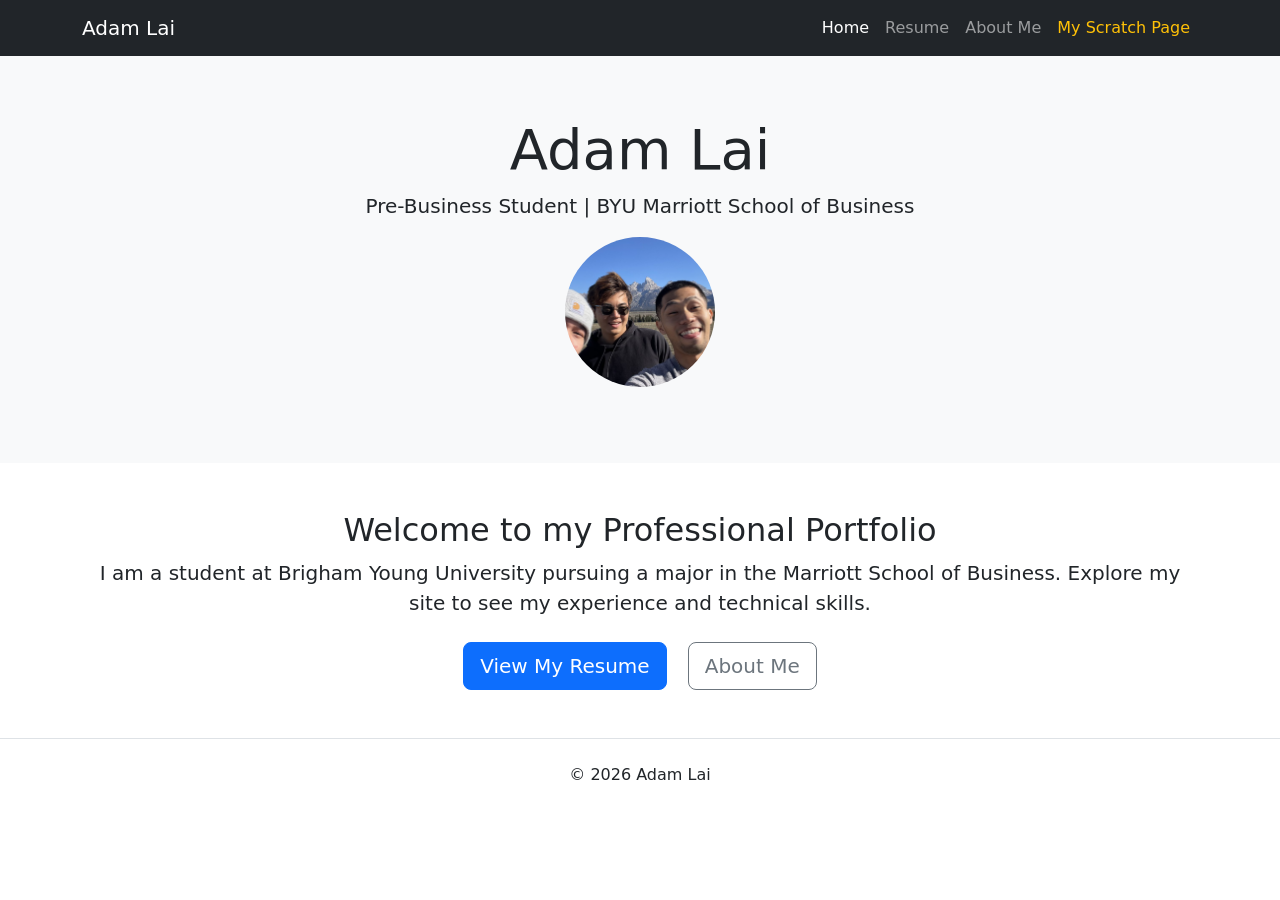
<file: index.html>
<!DOCTYPE html>
<html lang="en">
<head>
    <meta charset="UTF-8">
    <meta name="viewport" content="width=device-width, initial-scale=1.0">
    <title>Adam Lai - Professional Profile</title>
    <link href="https://cdn.jsdelivr.net/npm/bootstrap@5.3.0/dist/css/bootstrap.min.css" rel="stylesheet">
    <style>
        .hero-section { background: #f8f9fa; padding: 60px 0; }
    </style>
</head>
<body>

    <nav class="navbar navbar-expand-lg navbar-dark bg-dark">
        <div class="container">
            <a class="navbar-brand" href="#">Adam Lai</a>
            <div class="navbar-nav">
                <a class="nav-link active" href="index.html">Home</a>
                <a class="nav-link" href="resume.html">Resume</a>
                <a class="nav-link" href="aboutme.html">About Me</a>
                <a class="nav-link text-warning" href="scratch.html">My Scratch Page</a>
            </div>
        </div>
    </nav>

    <header class="hero-section text-center">
        <div class="container">
            <h1 class="display-4">Adam Lai</h1>
            <p class="lead">Pre-Business Student | BYU Marriott School of Business</p>
            <img src="images/me2.png" class="rounded-circle mb-3" style="width: 150px; height: 150px; object-fit: cover;" alt="Adam Lai">
        </div>
    </header>

    <div class="container my-5 text-center">
        <h2>Welcome to my Professional Portfolio</h2>
        <p class="lead">I am a student at Brigham Young University pursuing a major in the Marriott School of Business. Explore my site to see my experience and technical skills.</p>
        <div class="mt-4">
            <a href="resume.html" class="btn btn-primary btn-lg mx-2">View My Resume</a>
            <a href="aboutme.html" class="btn btn-outline-secondary btn-lg mx-2">About Me</a>
        </div>
    </div>

    <footer class="text-center py-4 border-top">
        <p>&copy; 2026 Adam Lai</p>
    </footer>

</body>
</html>
</file>
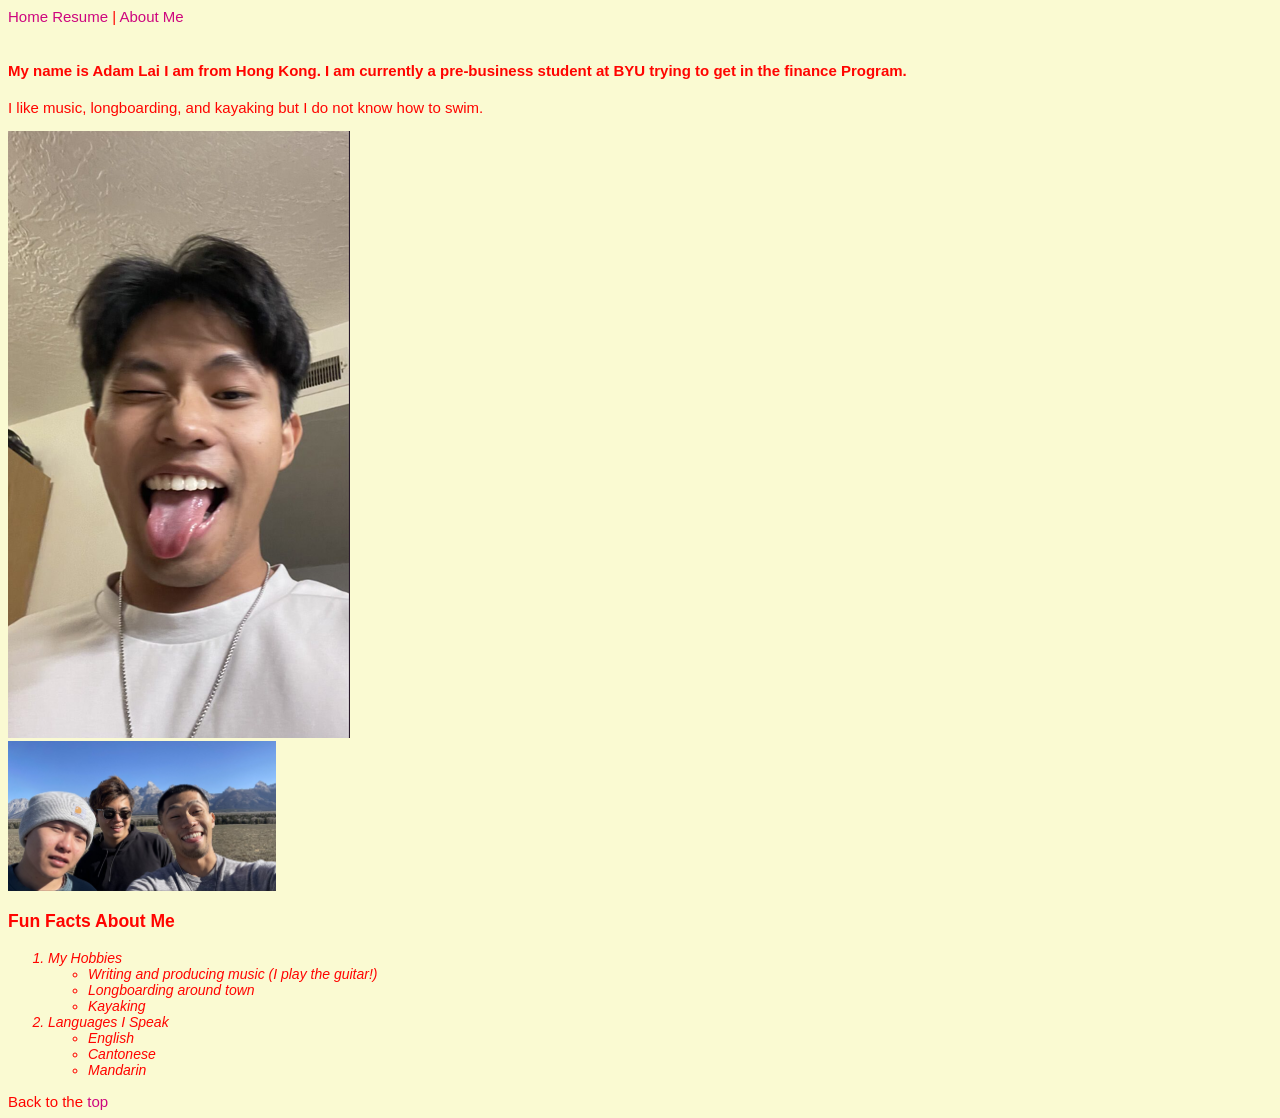
<file: aboutme.html>
<!DOCTYPE html>
<html lang="en">
<head>
    <meta charset="UTF-8">
    <meta name="viewport" content="width=device-width, initial-scale=1.0">
    <title>About Me</title>
    <link rel="stylesheet" href="css/styles.css">
</head>
<body>
    <a href="index.html" id="top">Home</a>
    <a href="resume.html">Resume</a> |
    <a href="#">About Me</a><br><br>

    <h4>My name is Adam Lai I am from Hong Kong. I am currently a pre-business student at BYU trying to get in the finance Program.</h4>

    <p>I like music, longboarding, and kayaking but I do not know how to swim.</p>

    <img src="images/me1.png" alt="AdamLai"><br>
    <img src="images/me2.png" height="150" alt="AdamLai">

    <h3>Fun Facts About Me</h3>
    <ol>
        <li>My Hobbies
            <ul>
                <li>Writing and producing music (I play the guitar!)</li>
                <li>Longboarding around town</li>
                <li>Kayaking</li>
            </ul>
        </li>
        <li>Languages I Speak
            <ul>
                <li>English</li>
                <li>Cantonese</li>
                <li>Mandarin</li>
            </ul>
        </li>
    </ol>
    Back to the <a href="#top">top</a>
</body>
</html>
</file>
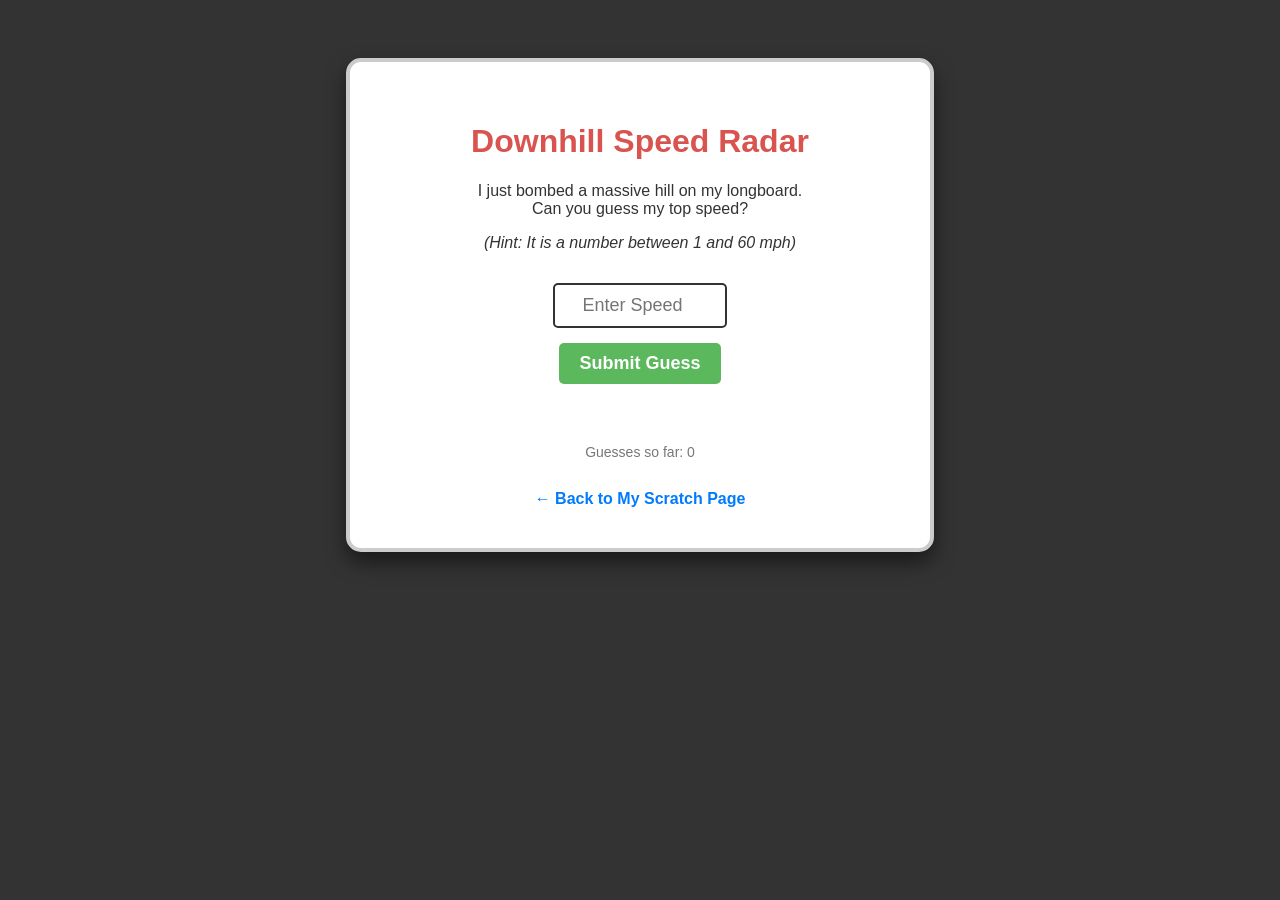
<file: app.html>
<!DOCTYPE html>
<html lang="en">
<head>
    <meta charset="UTF-8">
    <meta name="viewport" content="width=device-width, initial-scale=1.0">
    <title>Longboard Speed Guesser</title>
    <style>
        body {
            font-family: 'Verdana', sans-serif;
            background-color: #333333;
            color: #333333;
            text-align: center;
            padding-top: 50px;
        }
        .game-box {
            background-color: #ffffff;
            max-width: 500px;
            margin: 0 auto;
            padding: 40px;
            border-radius: 15px;
            box-shadow: 0px 10px 20px rgba(0,0,0,0.5);
            border: 4px solid #cccccc;
        }
        h1 {
            color: #d9534f;
        }
        input[type="number"] {
            padding: 10px;
            font-size: 18px;
            width: 150px;
            text-align: center;
            margin: 15px 0;
            border: 2px solid #333;
            border-radius: 5px;
        }
        button {
            padding: 10px 20px;
            font-size: 18px;
            background-color: #5cb85c;
            color: white;
            border: none;
            border-radius: 5px;
            cursor: pointer;
            font-weight: bold;
        }
        button:hover {
            background-color: #4cae4c;
        }
        #feedback {
            margin-top: 20px;
            font-size: 20px;
            font-weight: bold;
            height: 30px;
        }
        .attempts {
            margin-top: 10px;
            font-size: 14px;
            color: #777;
        }
        .back-link {
            display: inline-block;
            margin-top: 30px;
            color: #007bff;
            text-decoration: none;
            font-weight: bold;
        }
        .back-link:hover {
            text-decoration: underline;
        }
    </style>
</head>
<body>

    <div class="game-box">
        <h1>Downhill Speed Radar</h1>
        <p>I just bombed a massive hill on my longboard.<br>Can you guess my top speed?</p>
        <p><em>(Hint: It is a number between 1 and 60 mph)</em></p>

        <input type="number" id="guessInput" placeholder="Enter Speed" min="1" max="60">
        <br>
        <button onclick="checkGuess()">Submit Guess</button>

        <div id="feedback"></div>
        <div class="attempts" id="attemptCount">Guesses so far: 0</div>

        <a href="scratch.html" class="back-link">← Back to My Scratch Page</a>
    </div>

    <script>
        // AI GENERATED JAVASCRIPT GAME LOGIC
        // Generate a random number between 1 and 60
        let targetSpeed = Math.floor(Math.random() * 60) + 1;
        let guesses = 0;

        function checkGuess() {
            let userGuess = document.getElementById("guessInput").value;
            let feedbackText = document.getElementById("feedback");
            let attemptText = document.getElementById("attemptCount");

            if (userGuess === "" || userGuess < 1 || userGuess > 60) {
                feedbackText.style.color = "red";
                feedbackText.innerHTML = "Please enter a valid number between 1 and 60!";
                return;
            }

            guesses++;
            attemptText.innerHTML = "Guesses so far: " + guesses;

            if (userGuess == targetSpeed) {
                feedbackText.style.color = "green";
                feedbackText.innerHTML = "🎯 BULLSEYE! You guessed it in " + guesses + " tries!";
            } else if (userGuess > targetSpeed) {
                feedbackText.style.color = "orange";
                feedbackText.innerHTML = "Too high! I wasn't going quite that fast.";
            } else {
                feedbackText.style.color = "blue";
                feedbackText.innerHTML = "Too low! I was going faster than that.";
            }
        }
    </script>

</body>
</html>
</file>
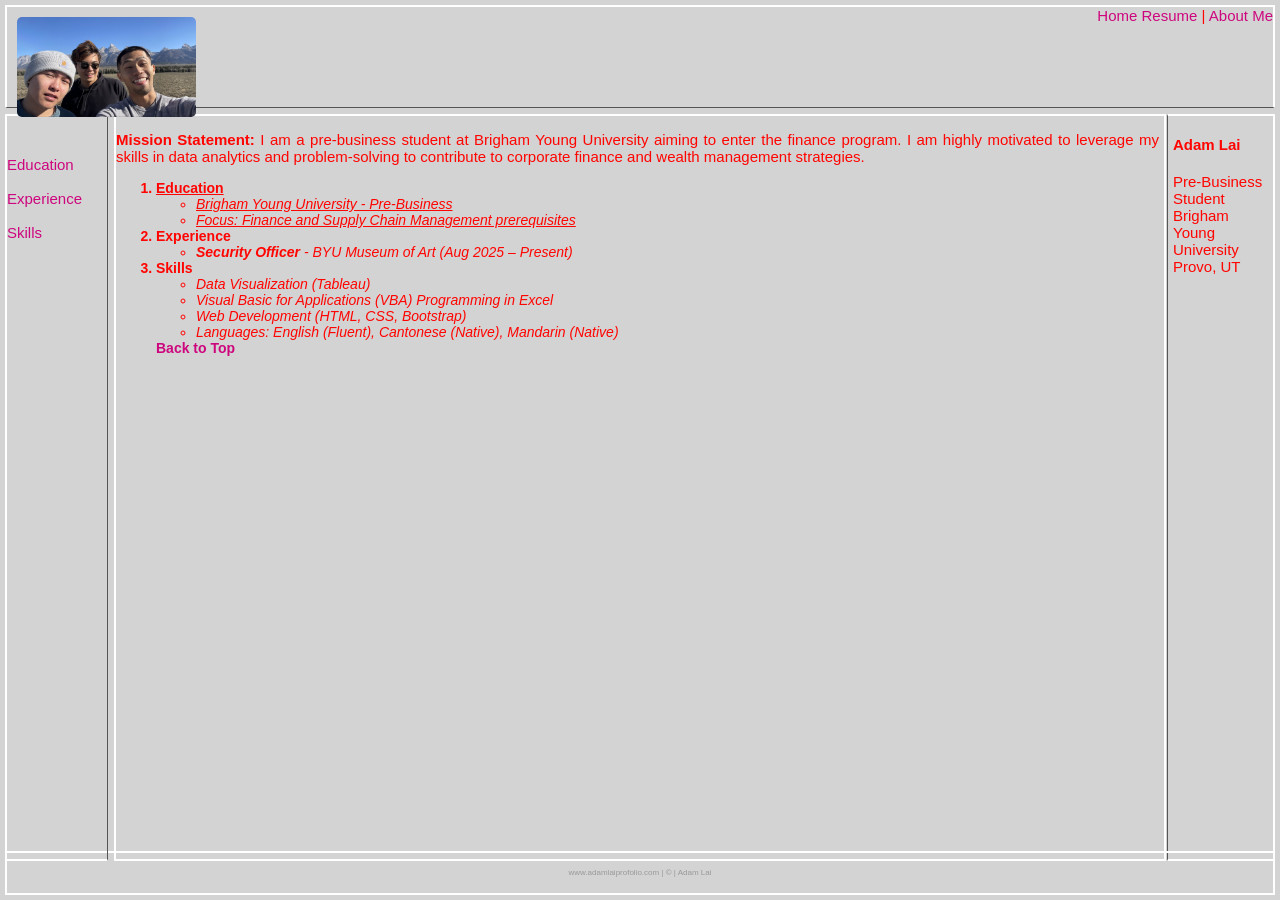
<file: resume.html>
<!DOCTYPE html>
<html lang="en">
<head>
    <meta charset="UTF-8">
    <meta name="viewport" content="width=device-width, initial-scale=1.0">
    <title>Adam Lai - Resume</title>
    <link rel="stylesheet" href="css/styles.css">
    <link rel="stylesheet" href="css/layout.css"> 
</head>
<body>

   <div class="common header">
    <span class="subheader" style="float: right;">
        <a href="index.html" id="top">Home</a>
        <a href="#">Resume</a> |
        <a href="aboutme.html">About Me</a>
    </span>
    <img src="images/me2.png" height="100" style="margin-top: 10px; margin-left: 10px; border-radius: 5px;" alt="Adam Lai">
</div>

    <div class="common leftMenu">
        <a href="#edu">Education</a><br><br>
        <a href="#exp">Experience</a><br><br>
        <a href="#ski">Skills</a>
    </div>

    <div class="common mainBody" style="overflow-y: scroll;">
        <p class="justify"> <span class="bold">Mission Statement:</span> I am a pre-business student at Brigham Young University aiming to enter the finance program. I am highly motivated to leverage my skills in data analytics and problem-solving to contribute to corporate finance and wealth management strategies.</p>
    
        <ol>
            <li id="edu" class="resumeListHeading underline">Education
                <ul>
                    <li>Brigham Young University - Pre-Business</li>
                    <li>Focus: Finance and Supply Chain Management prerequisites</li>
                </ul>
            </li>
    
            <li id="exp" class="resumeListHeading">Experience
                <ul>
                    <li><strong>Security Officer</strong> - BYU Museum of Art (Aug 2025 – Present)</li>
                </ul>
            </li>
    
            <li id="ski" class="resumeListHeading">Skills
                <ul>
                    <li>Data Visualization (Tableau)</li>
                    <li>Visual Basic for Applications (VBA) Programming in Excel</li>
                    <li>Web Development (HTML, CSS, Bootstrap)</li>
                    <li>Languages: English (Fluent), Cantonese (Native), Mandarin (Native)</li>
                </ul>
                <a href="#top">Back to Top</a>
                </li>
        </ol>
        <p>&nbsp;</p>
        <p>&nbsp;</p>
        <p>&nbsp;</p>
    </div>

    <div class="common rightMenu">
        <h4>Adam Lai</h4>
        Pre-Business Student<br> 
        Brigham Young University<br>
        Provo, UT
    </div>

    <div class="common footer">
        www.adamlaiprofolio.com | &copy; | Adam Lai
    </div>

</body>
</html>
</file>
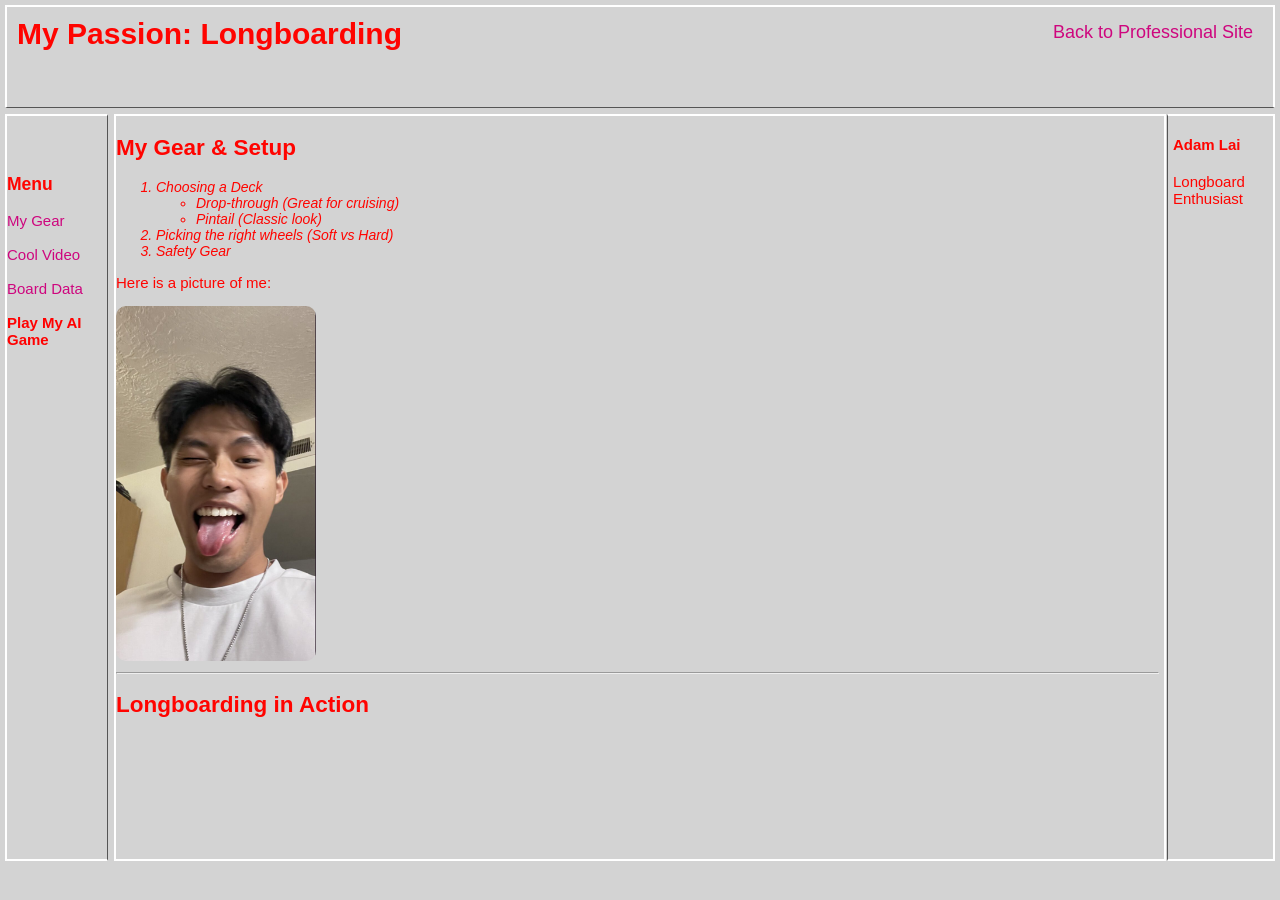
<file: scratch.html>
<!DOCTYPE html>
<html lang="en">
<head>
    <meta charset="UTF-8">
    <meta name="viewport" content="width=device-width, initial-scale=1.0">
    <title>Adam's Hobby: Longboarding</title>
    <link rel="stylesheet" href="css/styles.css">
    <link rel="stylesheet" href="css/layout.css">
</head>
<body>

    <div class="common header">
        <span class="subheader" style="float: right; margin-top: 15px; margin-right: 20px;">
            <a href="index.html" style="font-size: 18px;">Back to Professional Site</a>
        </span>
        <h1 style="margin-top: 10px; margin-left: 10px;">My Passion: Longboarding</h1>
    </div>

    <div class="common leftMenu">
        <h3>Menu</h3>
        <a href="#gear">My Gear</a><br><br>
        <a href="#video">Cool Video</a><br><br>
        <a href="#data">Board Data</a><br><br>
        <a href="app.html" style="color: red; font-weight: bold;">Play My AI Game</a>
    </div>

    <div class="common mainBody" style="overflow-y: scroll;">
        
        <h2 id="gear">My Gear & Setup</h2>
        <ol>
            <li>Choosing a Deck
                <ul>
                    <li>Drop-through (Great for cruising)</li>
                    <li>Pintail (Classic look)</li>
                </ul>
            </li>
            <li>Picking the right wheels (Soft vs Hard)</li>
            <li>Safety Gear</li>
        </ol>

        <p>Here is a picture of me:</p>
        <img src="images/me1.png" alt="Adam" style="width: 200px; border-radius: 10px;">

        <hr>

        <h2 id="video">Longboarding in Action</h2>
        <iframe width="560" height="315" src="https://www.youtube.com/embed/Hsz-8-pc7Hc?si=AItyXR3T4Ok7BKYL" title="YouTube video player" frameborder="0" allow="accelerometer; autoplay; clipboard-write; encrypted-media; gyroscope; picture-in-picture; web-share" referrerpolicy="strict-origin-when-cross-origin" allowfullscreen></iframe>

        <hr>

        <h2 id="data">Tableau Graph: Overview Sample Superstore</h2>
        <div class='tableauPlaceholder' id='viz1776269651497' style='position: relative'><noscript><a href='#'><img alt='Main ' src='https:&#47;&#47;public.tableau.com&#47;static&#47;images&#47;Ov&#47;OverviewSampleSuperstore&#47;Main&#47;1_rss.png' style='border: none' /></a></noscript><object class='tableauViz'  style='display:none;'><param name='host_url' value='https%3A%2F%2Fpublic.tableau.com%2F' /> <param name='embed_code_version' value='3' /> <param name='site_root' value='' /><param name='name' value='OverviewSampleSuperstore&#47;Main' /><param name='tabs' value='no' /><param name='toolbar' value='yes' /><param name='static_image' value='https:&#47;&#47;public.tableau.com&#47;static&#47;images&#47;Ov&#47;OverviewSampleSuperstore&#47;Main&#47;1.png' /> <param name='animate_transition' value='yes' /><param name='display_static_image' value='yes' /><param name='display_spinner' value='yes' /><param name='display_overlay' value='yes' /><param name='display_count' value='yes' /><param name='language' value='en-US' /></object></div>                
        <script type='text/javascript'>
            var divElement = document.getElementById('viz1776269651497');
            var vizElement = divElement.getElementsByTagName('object')[0];
            if ( divElement.offsetWidth > 800 ) { vizElement.style.width='1300px';vizElement.style.height='927px';} else if ( divElement.offsetWidth > 500 ) { vizElement.style.width='1300px';vizElement.style.height='927px';} else { vizElement.style.width='100%';vizElement.style.height='5077px';}
            var scriptElement = document.createElement('script');
            scriptElement.src = 'https://public.tableau.com/javascripts/api/viz_v1.js';
            vizElement.parentNode.insertBefore(scriptElement, vizElement);
        </script>

        <p>&nbsp;</p>
        <p>&nbsp;</p>
        <p>&nbsp;</p>
    </div>

    <div class="common rightMenu">
        <h4>Adam Lai</h4>
        <p>Longboard Enthusiast</p>
    </div>
</file>
<file: css/styles.css>
body {
    font-family: Arial, Helvetica, sans-serif;
    font-size: 15px;
    color: rgb(255, 4, 0);
    background-color: lightgoldenrodyellow; /* Added background color for non-home pages */
}
li {
    font-size: 14px;
    font-style: italic;
    font-weight: normal;
}
a { 
    color: rgb(206, 6, 126);
    text-decoration: none;
}

a:hover {
    text-decoration: underline;
    /* font-weight: bold; */
    /* font-size: 18px; */
}

a:visited {
    color: blue;
}
.resumeListHeading {
    font-weight: bold;
    font-style: normal;
}
.underline {
    text-decoration: underline;
}
.bold {
    font-weight: bold;
}
.justify {
    text-align: justify;
}
.homebg {
    background-image: url('../images/Homer_simpson_with_donuts.png');
    background-position: top right;
    /* background-repeat: repeat; */
}
</file>
<file: css/layout.css>
body {
    background-color: lightgray; /* Changed from gray to pure white */
    font-family: verdana, sans-serif;
}

.common {
    /* background-color: #cccccc; */ /* Commented out to remove the blocky gray backgrounds */
    border: 2px solid white;
    position: absolute;
}

.header {
    top: 5px;
    left: 5px;
    right: 5px;
    height: 100px;
    z-index: 2; 
    border-bottom: 1px solid #555555; /* Adds line below header */
}

.leftMenu {
    top: 114px;
    left: 5px;
    width: 100px;
    bottom: 39px;
    z-index: 1; 
    padding-top: 40px; 
    border-right: 1px solid #555555; /* Adds line to the right of left menu */
}

.mainBody {
    top: 114px;
    left: 114px;
    right: 114px;
    bottom: 39px;
    padding-right: 5px; /* Adds breathing room on the right side */
}

.rightMenu {
    top: 114px;
    right: 5px;
    width: 100px;
    bottom: 39px;
    border-left: 1px solid #555555; /* Adds line to the left of right menu */
    padding-left: 5px; /* Adds breathing room on the left side */
}

.footer {
    bottom: 5px;
    left: 5px;
    right: 5px;
    height: 25px;
    font-size: 8px; 
    color: #999999;
    text-align: center;
    padding-top: 15px;
    position: fixed; /* Anchors the footer strictly to the bottom of the glass */
}

.subheader {
    float: right;
}
</file>
